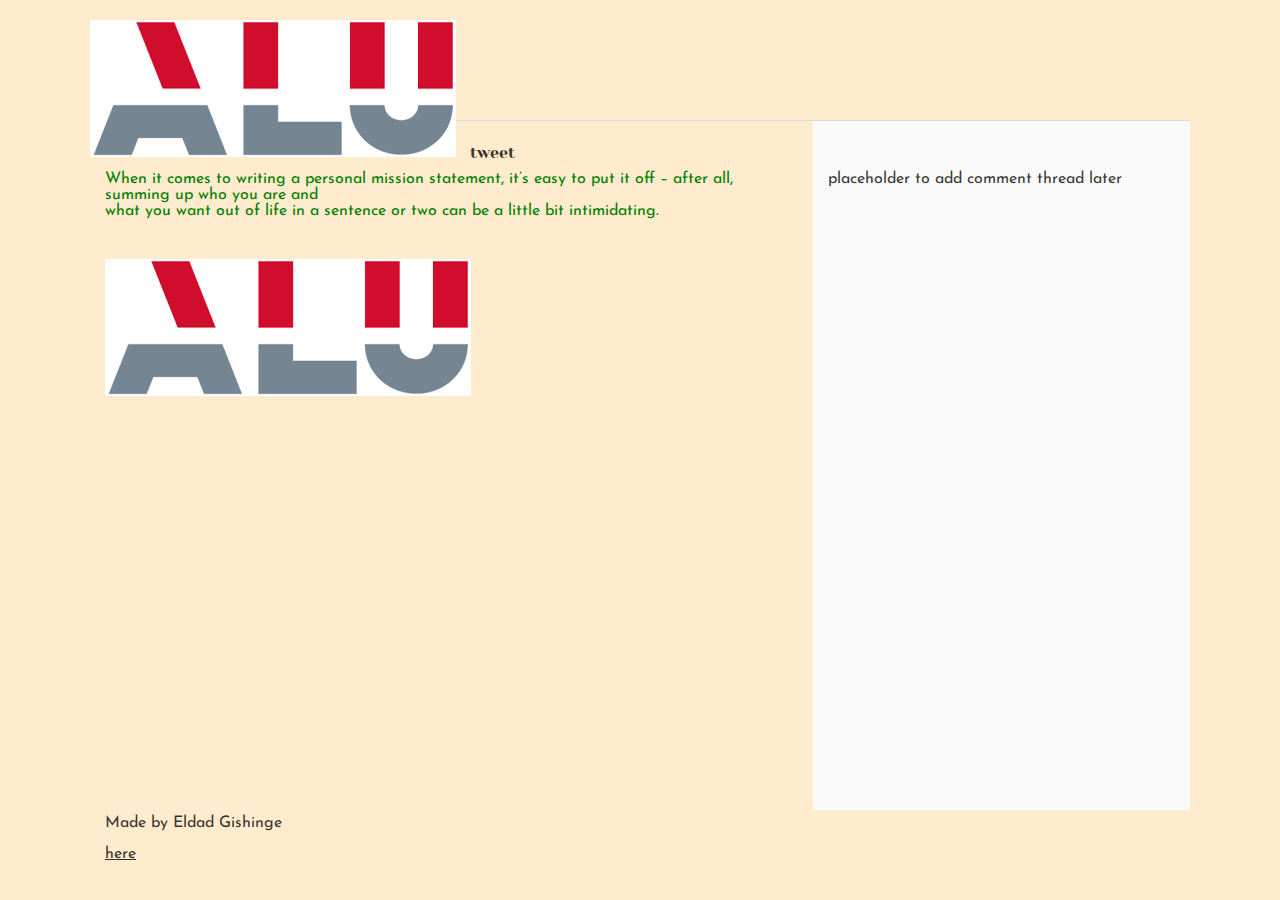
<file: css_basic/index.html>
<!DOCTYPE html>
<html>
    <head>
        <title>Eldad</title>
        <link href="base.css" rel="stylesheet">
        <link href="styles.css" rel="stylesheet">
    </head>
    <body class="works_on_smartphone">



        <header>
            <ul>
                <img src="logo.png" alt="holberton-logo" class="logo">
                <li>

                    <a href="tweets.html">tweet</a>
                </li>
            </ul>

        </header>
        <main>
            <article>
                <p>When it comes to writing a personal mission statement, it’s easy to put it off – after all, summing up who you are and<br>  what you want out of life in a sentence or two can be a little bit intimidating.
                </p>

        <p></p>
        <p></p>
        <p></p>
        <h1></h1>
        <h2></h2>
        <h3></h3>
        <img src="logo.png" alt="holberton-logo">

            </article>
            <aside>  placeholder to add comment thread later </aside>
        </main>
        <footer>
            <p>Made by Eldad Gishinge</p>
            <a href="https://www.youtube.com/watch?v=vAfvFgjWq8w">here</a>
        </footer>
    </body>
</html>
</file>
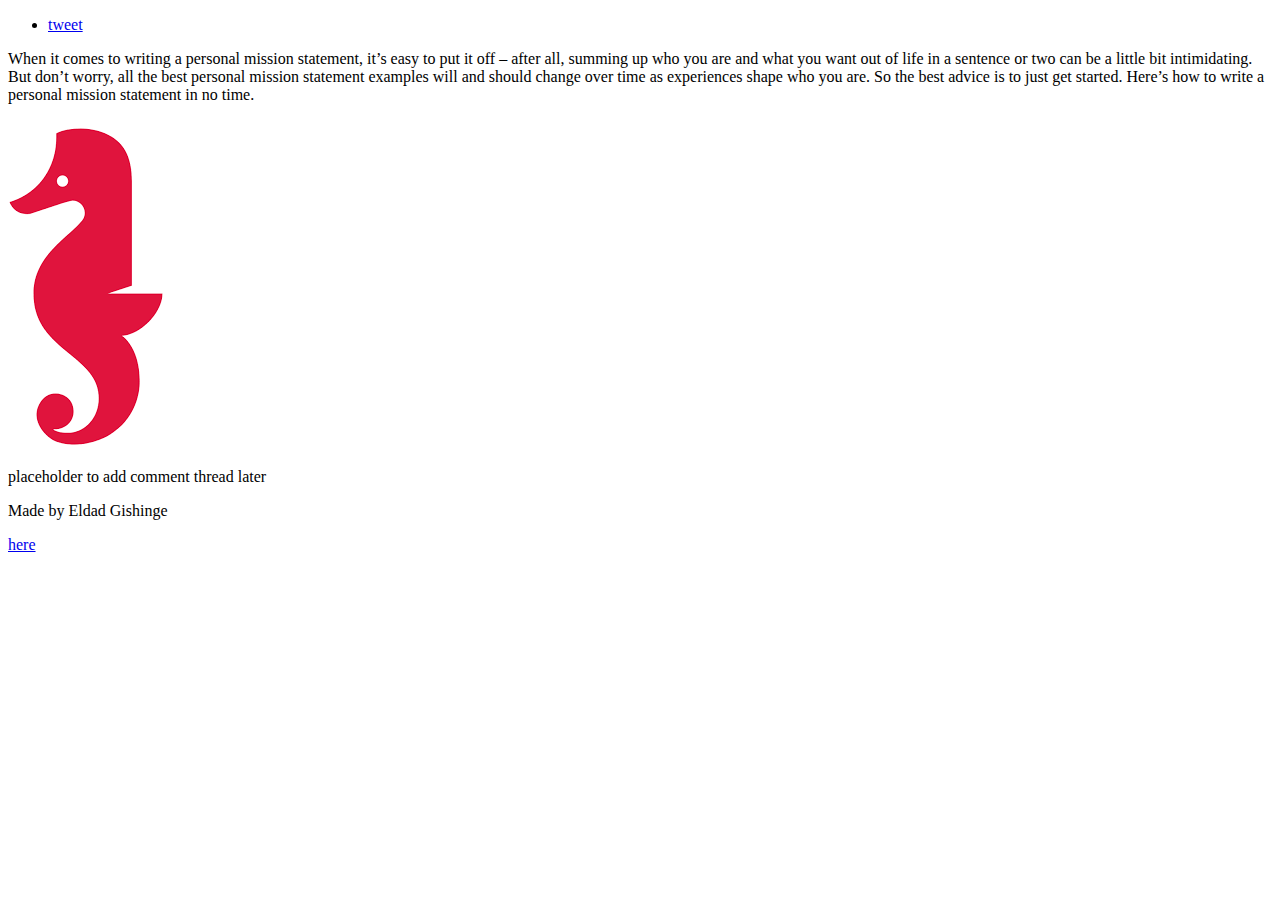
<file: html_basic/index.html>
<!DOCTYPE html>
<html>
    <head>
        <title>Eldad</title>
    </head>
    <body>




        <header>
            <ul>
                <li>
                    <a href="tweets.html">tweet</a>
                </li>
            </ul>

        </header>
        <main>
            <article>
                <p>When it comes to writing a personal mission statement, it’s easy to put it off – after all, summing up who you are and what you want out of life in a sentence or two can be a little bit intimidating. But don’t worry, all the best personal mission statement examples will and should change over time as experiences shape who you are. So the best advice is to just get started. Here’s how to write a personal mission statement in no time.
                </p>
                <p></p>
                <p></p>
                <h1></h1>
                <h2></h2>
                <h3></h3>
                <img src="logo.png" alt="holberton-logo">

            </article>
            <aside>
                <p>placeholder to add comment thread later</p>

            </aside>
        </main>
        <footer>
            <p>Made by Eldad Gishinge</p>
            <a href="https://www.youtube.com/watch?v=vAfvFgjWq8w">here</a>
        </footer>
    </body>
</html>
</file>
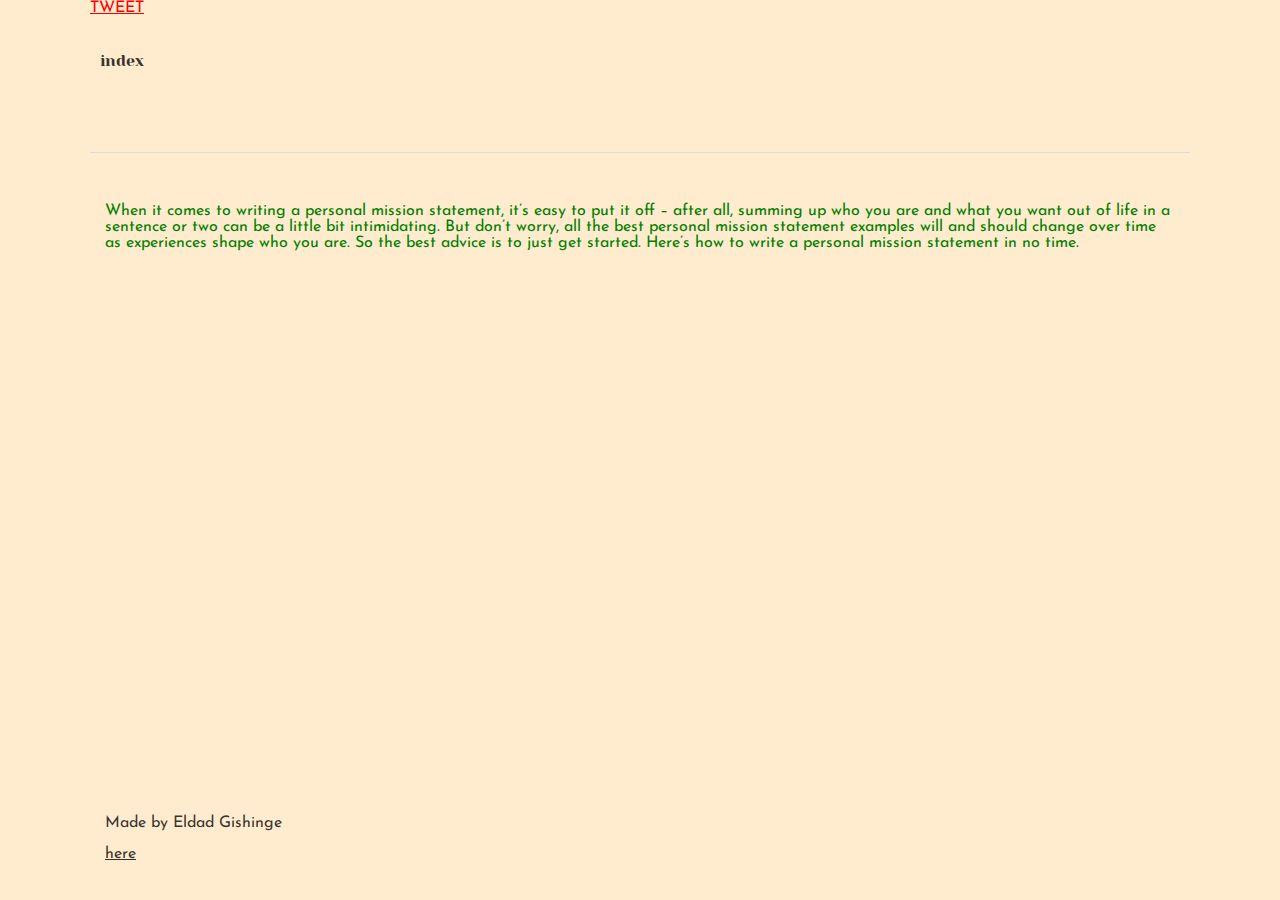
<file: css_basic/tweets.html>
<!DOCTYPE html>
<html>
    <head>
        <title>Eldad</title>
        <link href="base.css" rel="stylesheet">
        <link href="styles.css" rel="stylesheet">
    </head>
    <body>
        <a href="https://www.w3schools.com/python/python_regex.asp">TWEET</a>
       <br>

        <header>
            <ul>
                <li>
                    <a href="index.html">index</a>
                </li>
            </ul>

        </header>
        <main>
            <article>
                <p>When it comes to writing a personal mission statement, it’s easy to put it off – after all, summing up who you are and what you want out of life in a sentence or two can be a little bit intimidating. But don’t worry, all the best personal mission statement examples will and should change over time as experiences shape who you are. So the best advice is to just get started. Here’s how to write a personal mission statement in no time.
                </p>
            </article>
        </main>

        <footer>
            <p>Made by Eldad Gishinge</p>
            <a href="https://www.youtube.com/watch?v=vAfvFgjWq8w">here</a>

        </footer>

    </body>
</html>
</file>
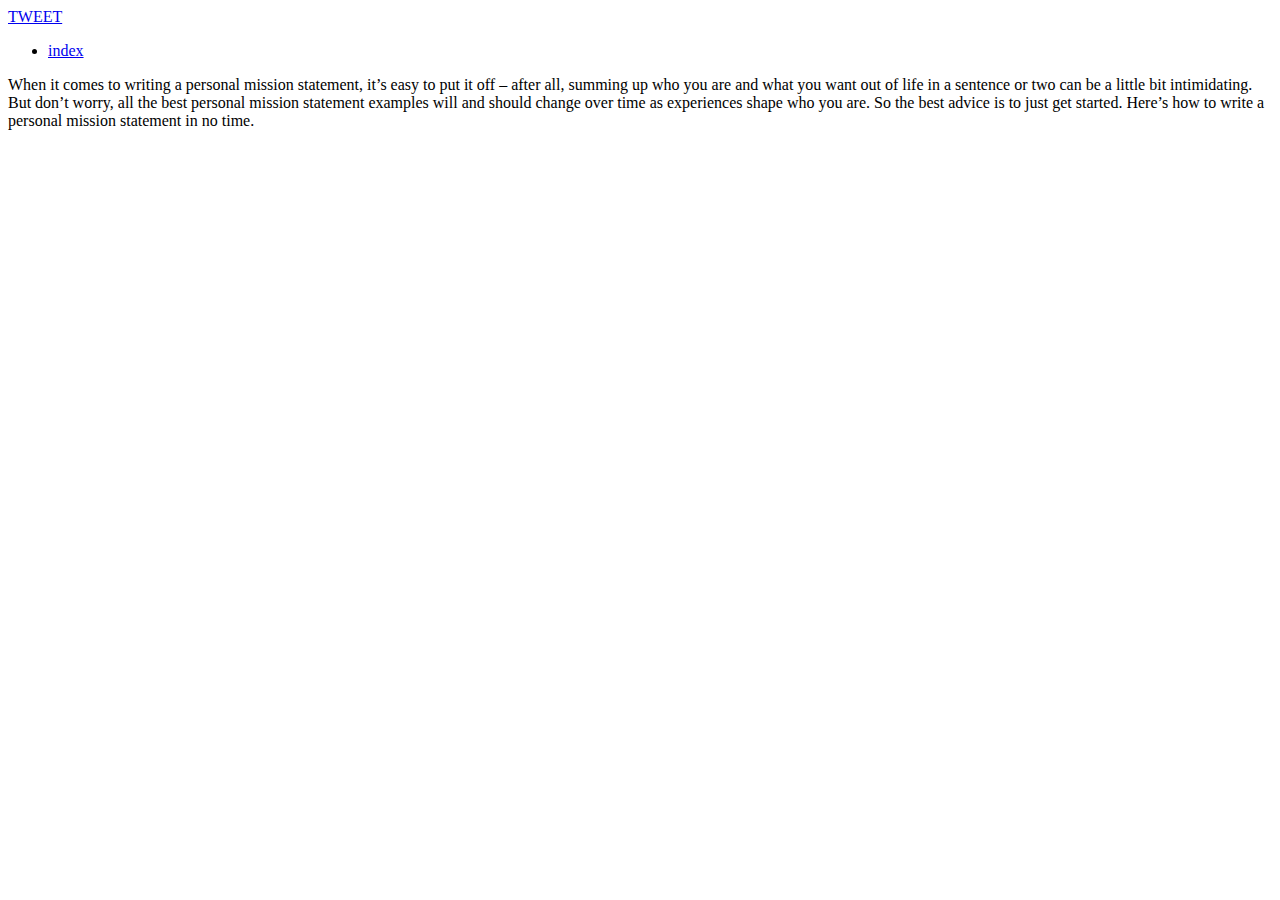
<file: html_basic/tweets.html>
<!DOCTYPE html>
<html>
    <head>
        <title>Eldad</title>
    </head>
    <body>
        <a href="https://www.w3schools.com/python/python_regex.asp">TWEET</a>
       <br>

        <header>
            <ul>
                <li>
                    <a href="index.html">index</a>
                </li>
            </ul>

        </header>
        <main>
            <article>
                <p>When it comes to writing a personal mission statement, it’s easy to put it off – after all, summing up who you are and what you want out of life in a sentence or two can be a little bit intimidating. But don’t worry, all the best personal mission statement examples will and should change over time as experiences shape who you are. So the best advice is to just get started. Here’s how to write a personal mission statement in no time.
                </p>
            </article>
        </main>

        <footer>

        </footer>

    </body>
</html>
</file>
<file: css_basic/base.css>
/* Importing webfonts */
/* (If you're learning CSS, you should disregard that) */

@import url(https://fonts.googleapis.com/css?family=Yeseva+One);
@import url(https://fonts.googleapis.com/css?family=Josefin+Sans:400,700,700italic,400italic);


/* CSS reset rules */

html, body {
	height: 100%;
	min-height: 100%;
}
html, body, div, span, applet, object, iframe,
h1, h2, h3, h4, h5, h6, p, blockquote, pre,
a, abbr, acronym, address, big, cite, code,
del, dfn, img, ins, kbd, q, s, samp,
small, strike, sub, sup, tt, var,
b, u, i, center,
dl, dt, dd,
fieldset, form, label, legend,
table, caption, tbody, tfoot, thead, tr, th, td,
article, aside, canvas, details, embed,
figure, figcaption, footer, header, hgroup,
menu, nav, output, ruby, section, summary,
time, mark, audio, video {
	margin: 0;
	padding: 0;
	border: 0;
	font-size: 100%;
	font: inherit;
	vertical-align: baseline;
}
/* HTML5 display-role reset for older browsers */
article, aside, details, figcaption, figure,
footer, header, hgroup, menu, nav, section {
	display: block;
}
body {
	line-height: 1;
}
blockquote, q {
	quotes: none;
}
blockquote:before, blockquote:after,
q:before, q:after {
	content: '';
	content: none;
}
table {
	border-collapse: collapse;
	border-spacing: 0;
}


/* Fonts and colors */

body {
	font-family: 'Josefin Sans', serif;
	color: rgba(0, 0, 0, 0.8);
}
h1, h2, h3, h4, h5, h6, header {
	font-family: 'Yeseva One', sans-serif;
}
article {
}
header {
	border-bottom: 1px solid rgb(221,221,221);
	transition: border-bottom-color 1s ease;
}
header a {
	color: rgba(0, 0, 0, 0.8);
}
aside {
	background: #FAFAFA;
}
aside p {
	border: 1px solid #bbb;
	background: #ddd;
	color: black;
}
footer a {
	color: rgba(0, 0, 0, 0.8);
}
a {
	color: #F80002;
}


/* Positioning and margins */

@media (min-width: 1100px) {
	body {
		width: 1100px;
		margin: 0 auto;
	}
}

article {
	padding: 50px 15px;
}
article > *:first-child {
	margin-top: 0;
}
aside {
	padding: 50px 15px;
}
header .right {
	float: right;
	margin: 0 10px 15px;
}


/* Header */
header {
	padding: 20px 0;
	height: 80px;
}
header ul {
	list-style: none;
	margin: 0;
	padding: 0;
}
header li {
	display: inline;
	vertical-align:middle;
}
header li:first-child {
	margin: 0;
}
header li a {
	margin: 0 10px;
}
header li.logo {
	font-size: 36px;
}
header a {
	text-decoration: none;
}


/* Aside */

aside p {
	border-radius: 10px;
	padding: 20px 20px;
}


/* Footer */

footer {
	padding: 5px 15px;
	height: 80px;
}


/* Text styles and margins */

p {
	margin-bottom: 15px;
}
h1 {
	font-size: 36px;
	margin: 40px 0 20px;
}
h2 {
	font-size: 32px;
	margin: 30px 0 15px;
}
h3 {
	font-size: 28px;
	margin: 25px 0 10px;
}
h4 {
	font-size: 20px;
	font-weight: bold;
	margin: 20px 0 10px;
}
h5 {
	font-size: 18px;
	font-weight: bold;
	margin: 15px 0 10px;
}
h6 {
	font-weight: bold;
	margin: 5px 0;
}

@media (max-width: 800px) {
  body.works_on_smartphone {
  	display: block;
  }
  body.works_on_smartphone main {
  	display: block;
  }
  header .right {
  	float: none;
  }
}
</file>
<file: css_basic/styles.css>
body {

    display: flex;
    flex-direction: column;
    background-color: blanchedalmond;

}

main {
    display: flex;
    flex-direction: row;
    flex: auto;

}


article{
    flex: 2;
    overflow-y: auto;
    color: green;
}

aside{
    flex: 1;
    overflow-y: auto;
}
</file>
